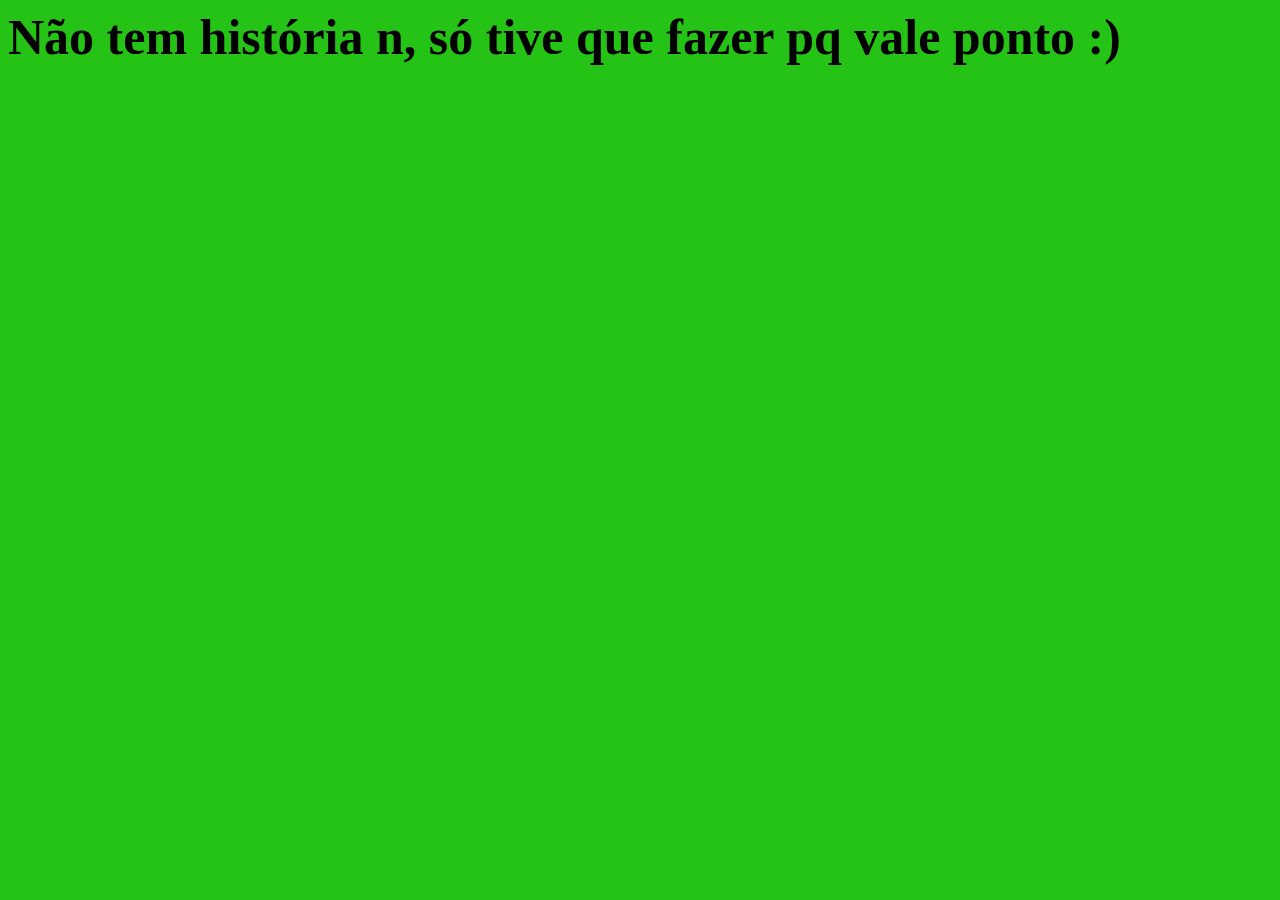
<file: pages/historia.html>
<!DOCTYPE html>
<html lang="pt-br">
<head>
    <meta charset="UTF-8">
    <meta http-equiv="X-UA-Compatible" content="IE=edge">
    <meta name="viewport" content="width=device-width, initial-scale=1.0">
    <link rel="shortcut icon" href="../assets/img/emerald.png" type="image/x-icon">
    <title>Emerald Hotel</title>
</head>
<body>
    <style>
        body{
            font-size: 50px;
            font-weight: 600;
            background-color: #25C315;
        }
    </style>
    Não tem história n, só tive que fazer pq vale ponto :)
</body>
</html>
</file>
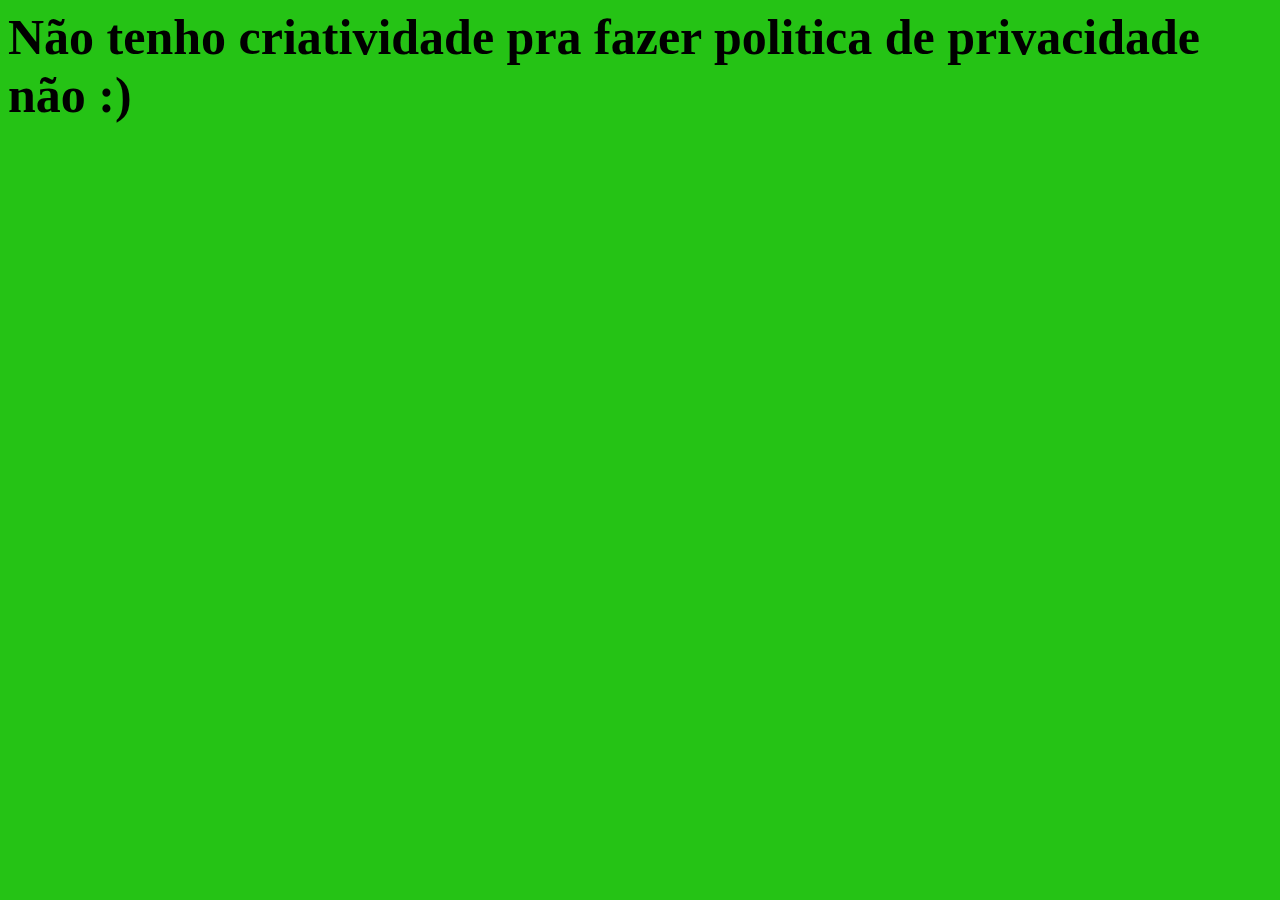
<file: pages/politica.html>
<!DOCTYPE html>
<html lang="pt-br">
<head>
    <meta charset="UTF-8">
    <meta http-equiv="X-UA-Compatible" content="IE=edge">
    <meta name="viewport" content="width=device-width, initial-scale=1.0">
    <link rel="shortcut icon" href="../assets/img/emerald.png" type="image/x-icon">
    <title>Emerald Hotel</title>
</head>
<body>
    <style>
        body{
            font-size: 50px;
            font-weight: 600;
            background-color: #25C315;
        }
    </style>
    Não tenho criatividade pra fazer politica de privacidade não :)
</body>
</html>
</file>
